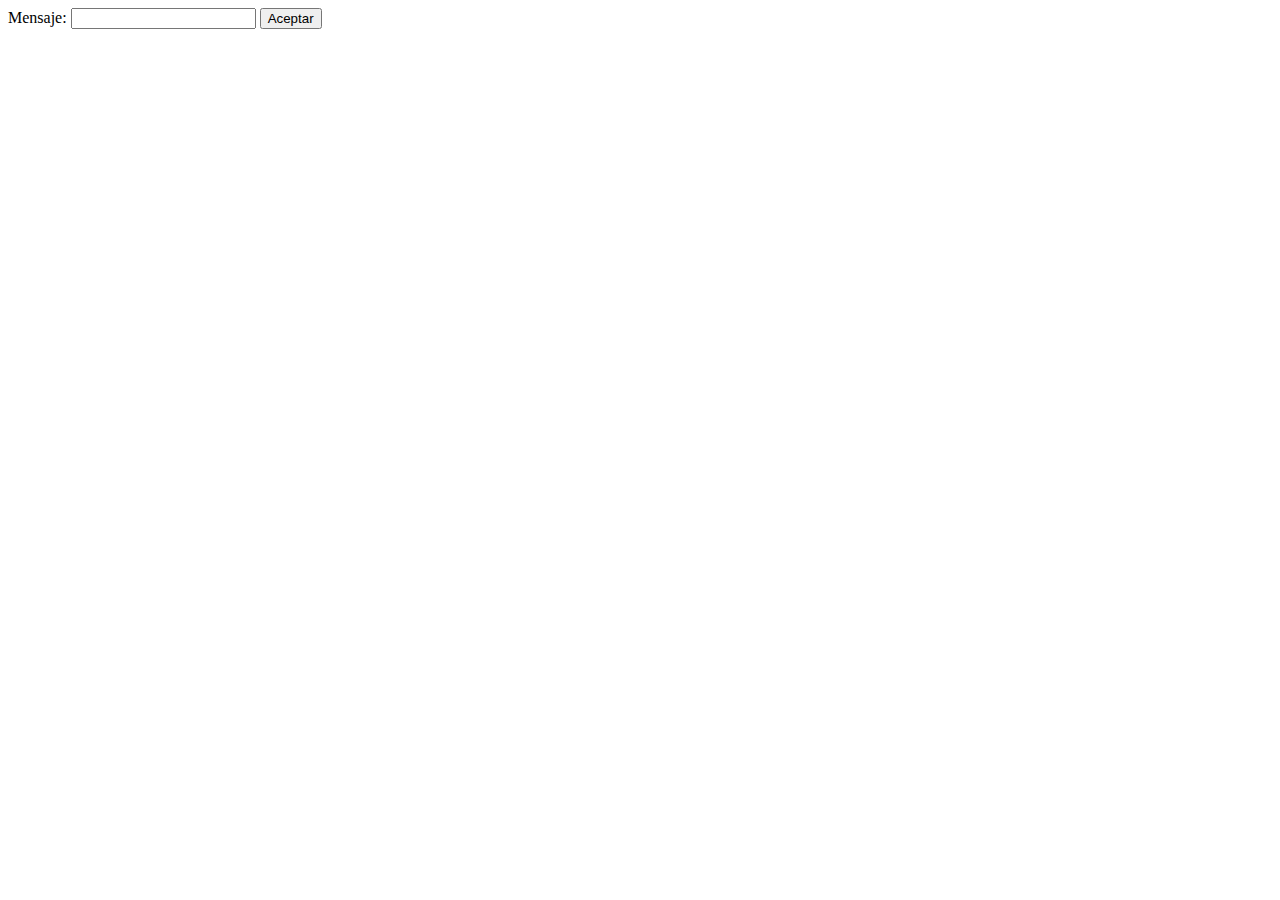
<file: mensajes.html>
<!DOCTYPE html>
<html lang="en">

<head>
    <meta charset="UTF-8">
    <meta http-equiv="X-UA-Compatible" content="IE=edge">
    <meta name="viewport" content="width=device-width, initial-scale=1.0">
    <title>Document</title>
    <style>
        #mensaje1  div{
            background-color: lightblue;
            border-radius: 5%;
            width: 400px;
            margin: 10px;
            padding: 10px;
            border: 1px solid red;
        }
    </style>
</head>

<body>
    <label for="mensajes">Mensaje:</label>
    <input type="text" name="mensaje" id="mensaje">
    <button onclick="grabarMensaje()">Aceptar</button>
    <div id="mensaje1"></div>

    <script>
        let mensajes = []
        cargarMensajes()
        function grabarMensaje() {
            mensaje = document.getElementById("mensaje").value
            mensajes.push(mensaje)
            console.log(JSON.stringify(mensajes))

            localStorage.setItem("mensajes", JSON.stringify(mensajes))
            cargarMensajes()
        }
        function cargarMensajes() {
            if (JSON.parse(localStorage.getItem("mensajes")) !== null){
                mensajes=JSON.parse(localStorage.getItem("mensajes")) 
            }else{
                mensajes=[]
            }
            console.log(mensajes)
            cad = ``
            for (elemento of mensajes) {
                cad = cad + ` <div id="divmensaje" >${elemento} </div>
  `
            }
            document.getElementById("mensaje1").innerHTML = cad

        }

    </script>
</body>

</html>
</file>
